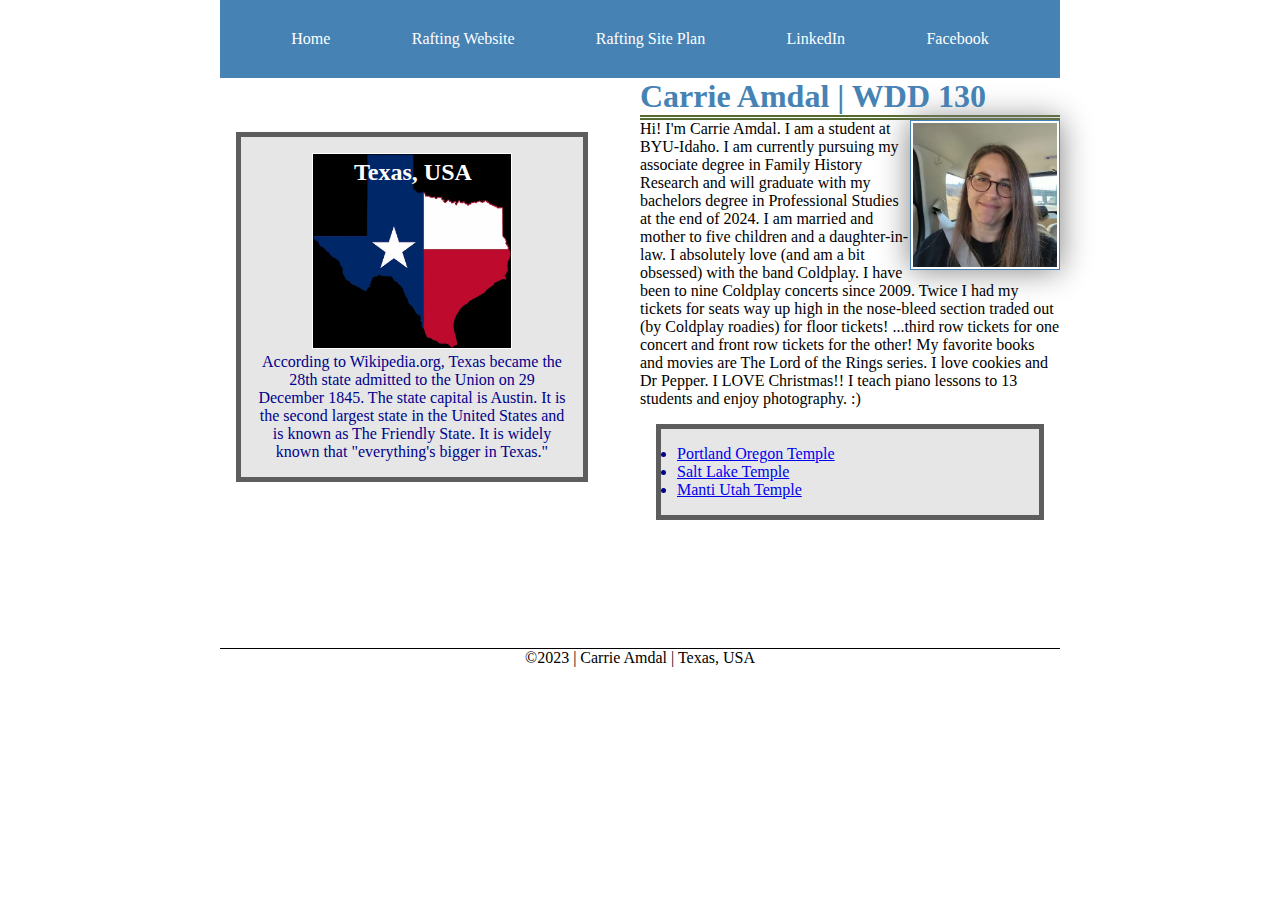
<file: index.html>
<!DOCTYPE html>
<html lang="en-US">
    <head>
        <meta charset="utf-8">
        <meta name="viewport" content="width=device-width,initial-scale=1.0">
        <meta name="description" content="This is Carrie Amdal's BYU-Idaho WDD 130 homepage!">
        <meta name="author" content="Carrie Amdal">
        <title>Carrie Amdal | WDD 130</title>
        <link href="styles/styles.css" rel="stylesheet">
    </head>

    <body>
        <header>
            <nav>
                <a href="#">Home</a>
                <a href="wwr/">Rafting Website</a>
                <a href="wwr/site-plan-rafting.html">Rafting Site Plan</a>
                <a href="https://linkedin.com">LinkedIn</a>
                <a href="https://facebook.com">Facebook</a>
            </nav>
        </header>

        <div class="grid">
            <main>
                <h1>Carrie Amdal | WDD 130</h1>
                <img src="images/profile.webp" alt="Profile picture for Carrie Amdal" width="200">
                <p>Hi! I'm Carrie Amdal. I am a student at BYU-Idaho. I am currently pursuing my associate degree in Family History Research and
                will graduate with my bachelors degree in Professional Studies at the end of 2024. I am married and mother to five children and a daughter-in-law.
                I absolutely love (and am a bit obsessed) with the band Coldplay. I have been to nine Coldplay concerts since 2009. Twice I had my tickets for seats way up
                high in the nose-bleed section traded out (by Coldplay roadies) for floor tickets! ...third row tickets for one concert and front row tickets for the other!  
                My favorite books and movies are The Lord of the Rings series. I love cookies and Dr Pepper. I LOVE Christmas!! I teach piano lessons to 13 students and enjoy photography. :)</p>
                                                        
                    <ul class="box">
                        <li><a href="https://www.churchofjesuschrist.org/temples/details/portland-oregon-temple?lang=eng" target="_blank">Portland Oregon Temple</a></li>
                        <li><a href="https://www.churchofjesuschrist.org/temples/details/salt-lake-temple?lang=eng" target="_blank">Salt Lake Temple</a></li>
                        <li><a href="https://www.churchofjesuschrist.org/temples/details/manti-utah-temple?lang=eng" target="_blank">Manti Utah Temple</a></li>
                    </ul>                    
            </main>
        
            <aside class="box">
                <h2>Texas, USA</h2>
                <img src="images/texas.webp" alt="The outline of the state of Texas filled with the Texas flag">
                <p>According to Wikipedia.org, Texas became the 28th state admitted to the Union on 29 December 1845. The state capital is Austin. It is the second largest state in the United States and is known as The Friendly State. It is widely known that "everything's bigger in Texas."</p>
            </aside>
        </div>

        <footer>
            <p>©2023 | Carrie Amdal | Texas, USA
            </p>
        </footer>
    </body>

    <!-- Last modified 24 November 2023 -->

</html>
</file>
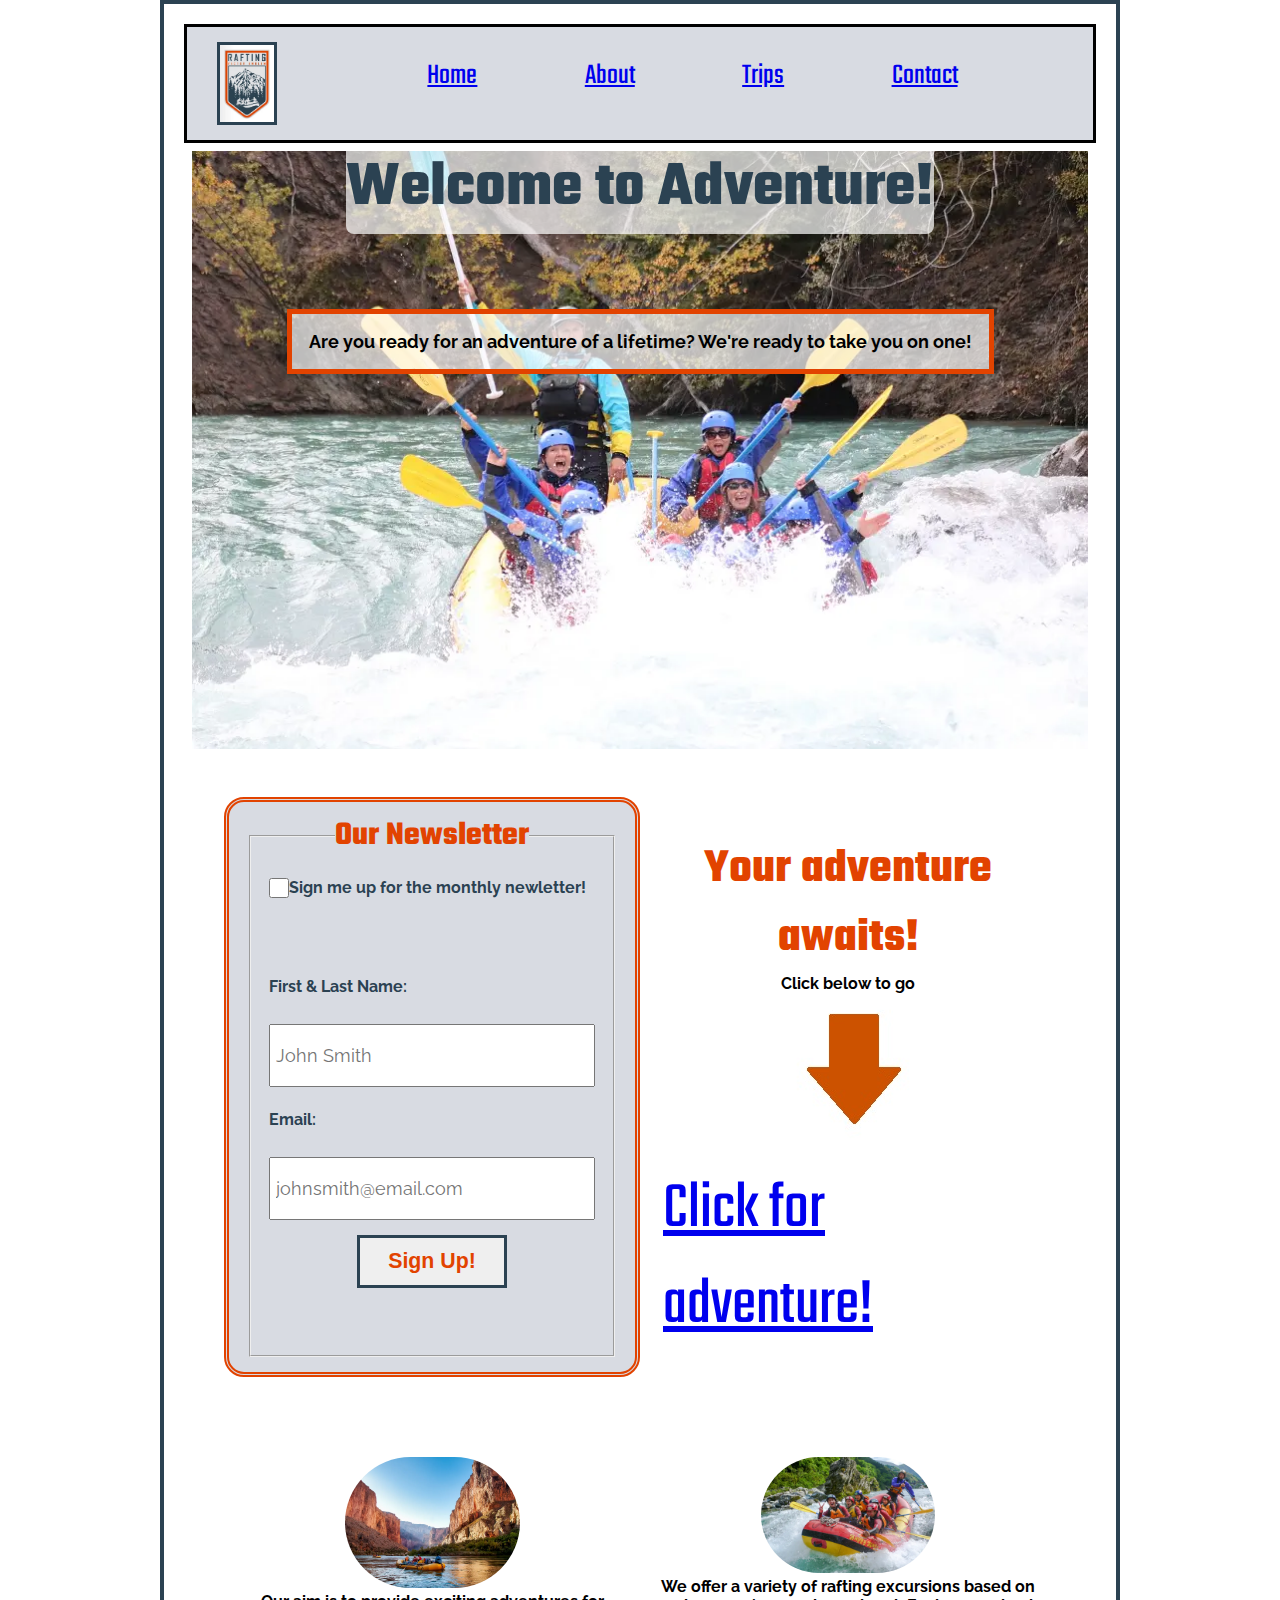
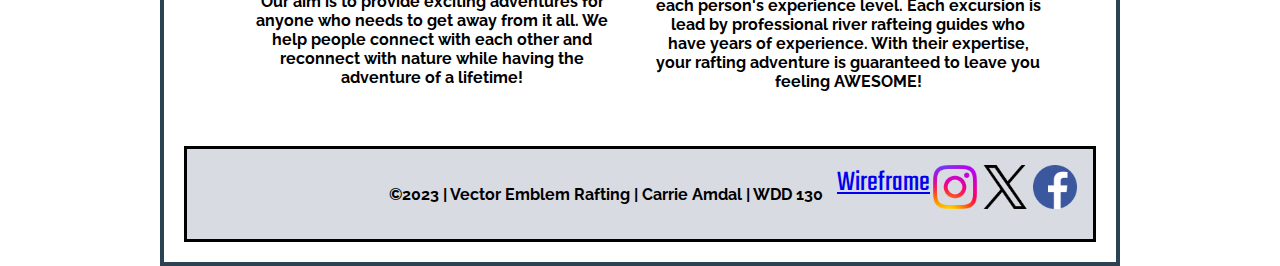
<file: wwr/index.html>
<!DOCTYPE html>
<html lang="en-US">

    <head>
        <meta charset="utf-8">
        <meta name="viewport" content="width=device-width, initial-scale=1">
        <title>Vector Emblem Rafting | Index</title>
        <meta name="description" content="This is the home page for the Vector Emblem Rafting Company where you can sign up for the newsletter, navigate to our other pages, and describes our aim and what we offer.">
        <meta name="author" content="Carrie Amdal">
        <link href="styles/rafting.css" rel="stylesheet">
    </head>

    <body>
        <header class="grid">
            <img src="images/rafting-logo.jpg" alt="The logo for the Vector Emblem Rafting Company">
            <nav>
                <a href="index.html">Home</a>
                <a href="about.html">About</a>
                <a href="trips.html">Trips</a>
                <a href="contact.html">Contact</a>
            </nav>
        </header>

        
    <main>
        <div class="hero">
            <img src="images/homepage-image.webp" alt="White water rafters with oars in air going over a rapid">                
                <h1>Welcome to Adventure!</h1> 
                
                <article class="box">                 
                    <p>Are you ready for an adventure of a lifetime? We're ready to take you on one!</p>
                </article>
        </div>

        <!-- NEWSLETTER AND LINK TO TRIPS -->
        <div class="signup">
            <form>
                <fieldset>
                    <legend>Our Newsletter</legend>
                        <div class="subscribe">
                            <input type="checkbox" id="subscribe" name="subscribe">
                            <label for="subscribe">Sign me up for the monthly newletter!</label>
                        </div>

                        <div>
                        <label for="fullname">First & Last Name:</label> 
                            <input type="text" id="fullname" name="fullname" placeholder="John Smith">
                        </div>
        
                        <div>
                            <label for="useremail">Email:</label>
                            <input type="email" id="useremail" name="useremail" placeholder="johnsmith@email.com">
                        </div> 
                        
                        <button type="submit">Sign Up!</button>
                </fieldset>
            </form>
            
            <div>
                <h2>Your adventure awaits!</h2>
                <p>Click below to go</p>
                <img src="images/downarrow.jpg" alt="An arrow pointing down">
                <nav class="biglink">                
                    <a href="trips.html">Click for adventure!</a>
                </nav>
            </div>
        </div>

        <section class="signup">
            <figure>
                <img src="images/rafting6.webp" alt="View from a raft going down a river">
                <figcaption>Our aim is to provide exciting adventures for anyone who needs to get away from 
                    it all. We help people connect with each other and reconnect with nature while 
                    having the adventure of a lifetime!
                </figcaption>
            </figure>

            <figure>
                <img src="images/offer.webp" alt="Rafters loving it on the river">
                <figcaption>We offer a variety of rafting excursions based on each person's experience level. 
                    Each excursion is lead by professional river rafteing guides who have years of 
                    experience. With their expertise, your rafting adventure is guaranteed to leave you 
                    feeling AWESOME!</figcaption>
            </figure>
        </section>

        
    </main>

        <footer>
            <p>©2023 | Vector Emblem Rafting | Carrie Amdal | WDD 130</p>
            <nav>
                <a href="indexWireframe.html">Wireframe</a>
                <a href="https://instagram.com"> 
                    <!-- target="_blank">https://instagram.com</a> -->
                    <img src="images/instagram.png" alt="Instagram">
                </a>
                <a href="https://x.com">
                    <img src="images/x.png" alt="X">
                </a>
                <a href="https://facebook.com">
                    <img src="images/facebook.png" alt="Facebook">
                </a>
            </nav>
        </footer>
    </body>

</html>

<!-- Last modified 11 December 2023 by Carrie Amdal -->
</file>
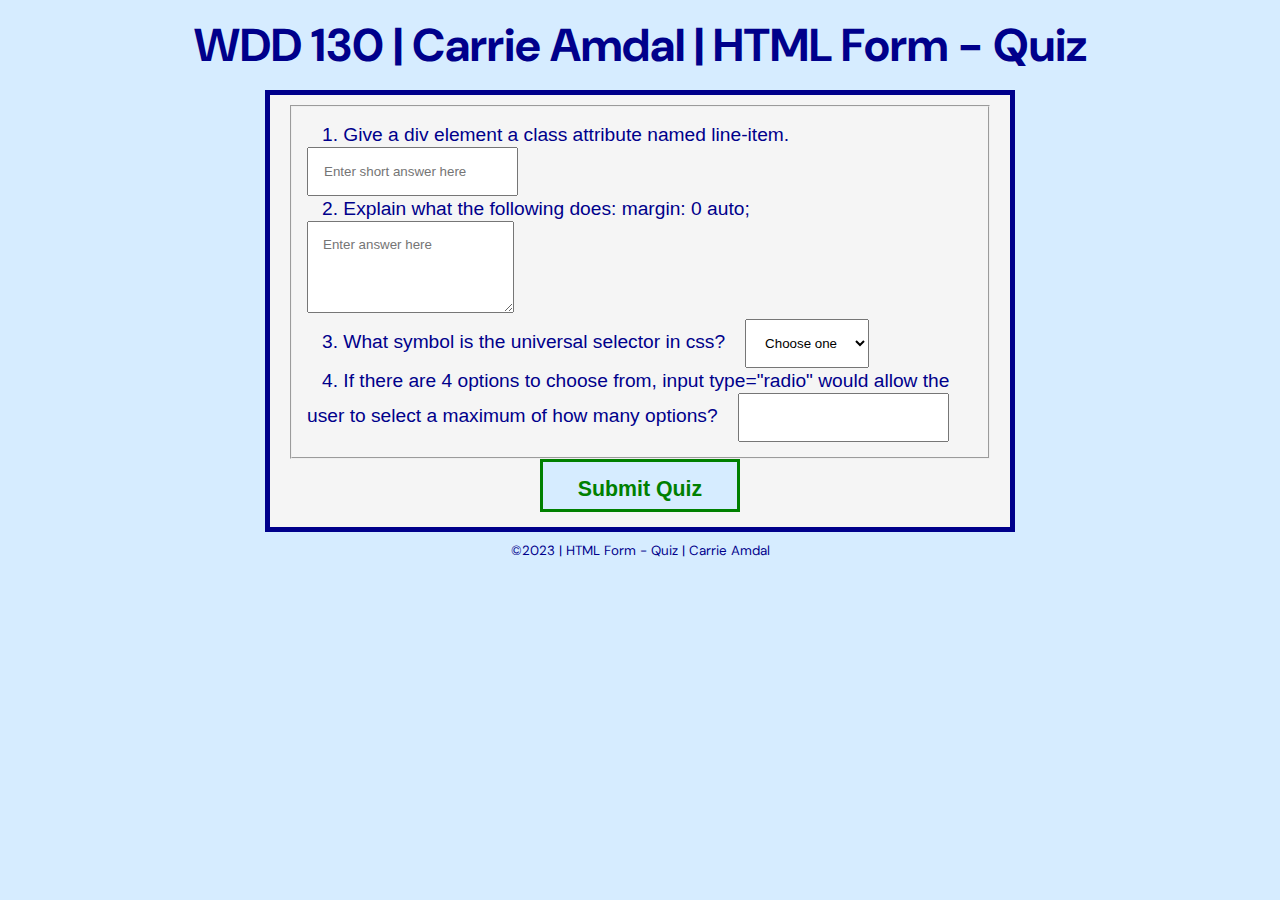
<file: quiz.html>
<!DOCTYPE html>
<html lang="en-US">

<head>
    <meta charset="utf-8">
    <meta name="viewport" content="width=device-width,initial-scale=1.0">
    <title>WDD 130 | HTML Form - Quiz</title>
    <meta name="description" content="The quiz assignment for week 5'">
    <meta name="author" content="Carrie Amdal">
    <link href="styles/quiz.css" rel="stylesheet">
</head>

<body>
    <header>
        <h1>WDD 130 | Carrie Amdal | HTML Form - Quiz</h1>
    </header>

    <main>
        <form>
            <fieldset>
                <div>
                    <label for="q1">1. Give a div element a class attribute named line-item.</label>
                    <input type="text" id="q1" name="q1" placeholder="Enter short answer here">
                </div>

                <div>
                    <label for="q2">2. Explain what the following does: margin: 0 auto;</label>
                    <textarea id="q2" name="q2" rows="4" placeholder="Enter answer here"></textarea>
                </div>

                <div>
                    <label for="q3">3. What symbol is the universal selector in css?</label>
                    <select id="q3" name="q3">
                        <option value="" selected disabled>Choose one</option>
                        <option value="q3a">.</option>
                        <option value="q3b">*</option>
                        <!-- <option value="q3c"><></option> -->
                        <option value="q3d">#</option>
                    </select>
                </div>

                <div>
                    <label for="q4">4. If there are 4 options to choose from, input type="radio" would allow the user to select a maximum of how many options?</label>
                    <input type="number" id="q4" name="q4">
                </div>
            </fieldset>

            <button type="submit">Submit Quiz</button>
        </form>

    </main>

    <footer>
        <p>©2023 | HTML Form - Quiz | Carrie Amdal</p>
    </footer>
</body>

</html>
</file>
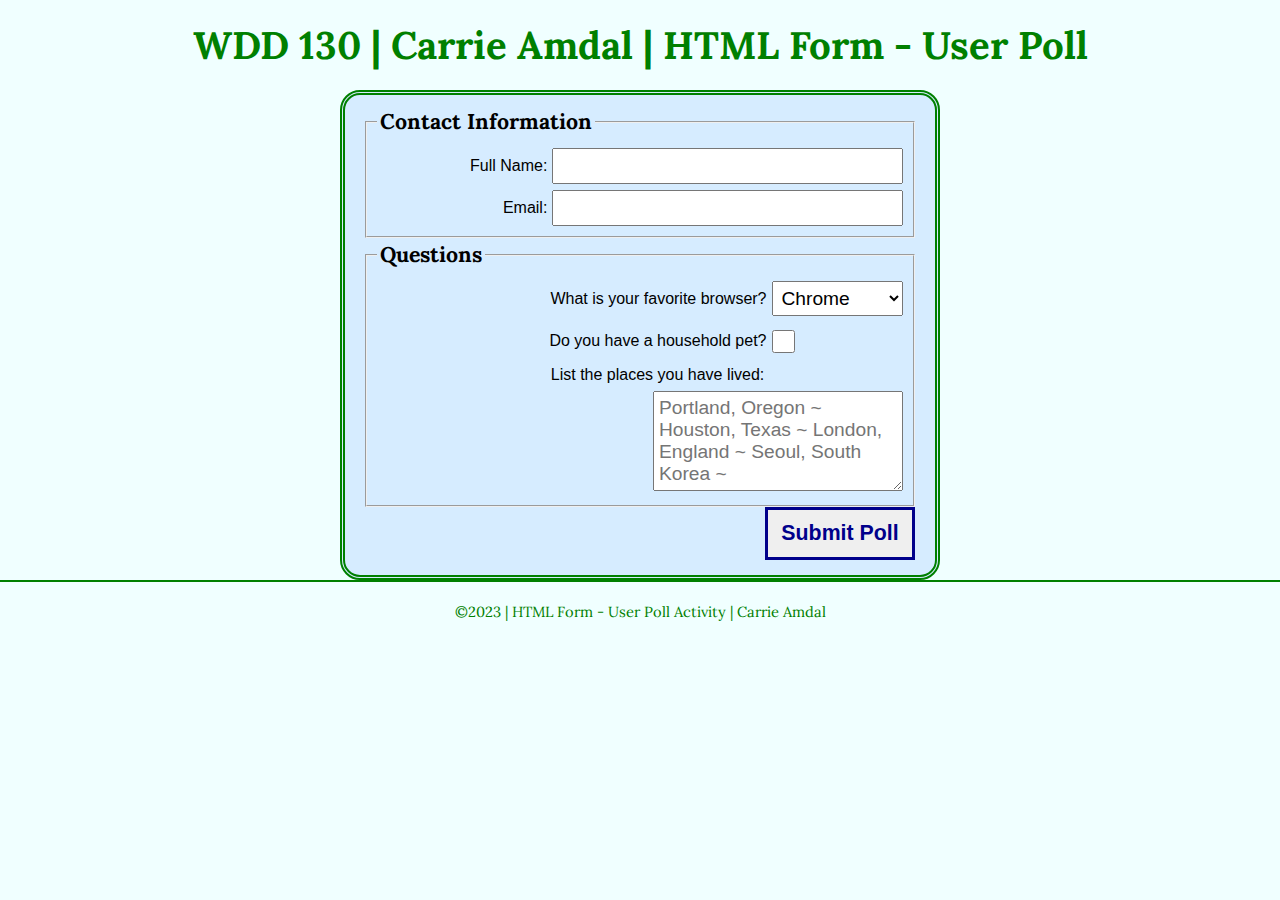
<file: week05/poll-form.html>
<!DOCTYPE html>
<html lang="en-US">

<head>
    <meta charset="utf-8">
    <meta name="viewport" content="width=device-width,initial-scale=1.0">
    <title>WDD 130 | HTML Form - User Poll</title>
    <meta name="description" content="The activity assignment for week 5'">
    <meta name="author" content="Carrie Amdal">
    <link href="styles/poll-form.css" rel="stylesheet">
</head>

<body>
    <header>
        <h1>WDD 130 | Carrie Amdal | HTML Form - User Poll</h1>
    </header>

    <main>
        <form>
            <fieldset>
                <legend>Contact Information</legend>
                <div class="form-item column2">
                    <label for="fullname">Full Name:</label> 
                    <input type="text" id="fullname" name="fullname">
                </div>

                <div class="form-item column2">
                    <label for="useremail">Email:</label>
                    <input type="email" id="useremail" name="useremail">
                </div>
            </fieldset>

            <fieldset>
                <legend>Questions</legend>
                <div class="form-item column1">
                    <label for="browser">What is your favorite browser?</label>
                    <select id="browser" name="browser">
                        <option value="chrome">Chrome</option>
                        <option value="firefox">Firefox</option>
                        <option value="edge">Edge</option>
                    </select>
                </div>

                <div class="form-item column1">
                    <label for="pet">Do you have a household pet?</label>
                    <input type="checkbox" id="pet" name="pet">
                </div>
                
                <div class="column3">
                    <label for="feedback">List the places you have lived:</label>
                </div>

                <div class="column4">
                    <textarea id="feedback" name="feedback" rows="4" placeholder="Portland, Oregon ~ Houston, Texas ~ London, England ~ Seoul, South Korea ~"></textarea>
                </div>
            </fieldset>
            
            <button type="submit">Submit Poll</button>
        </form>


    </main>

    <footer>
        <p>©2023 | HTML Form - User Poll Activity | Carrie Amdal</p>
    </footer>
</body>

</html>
</file>
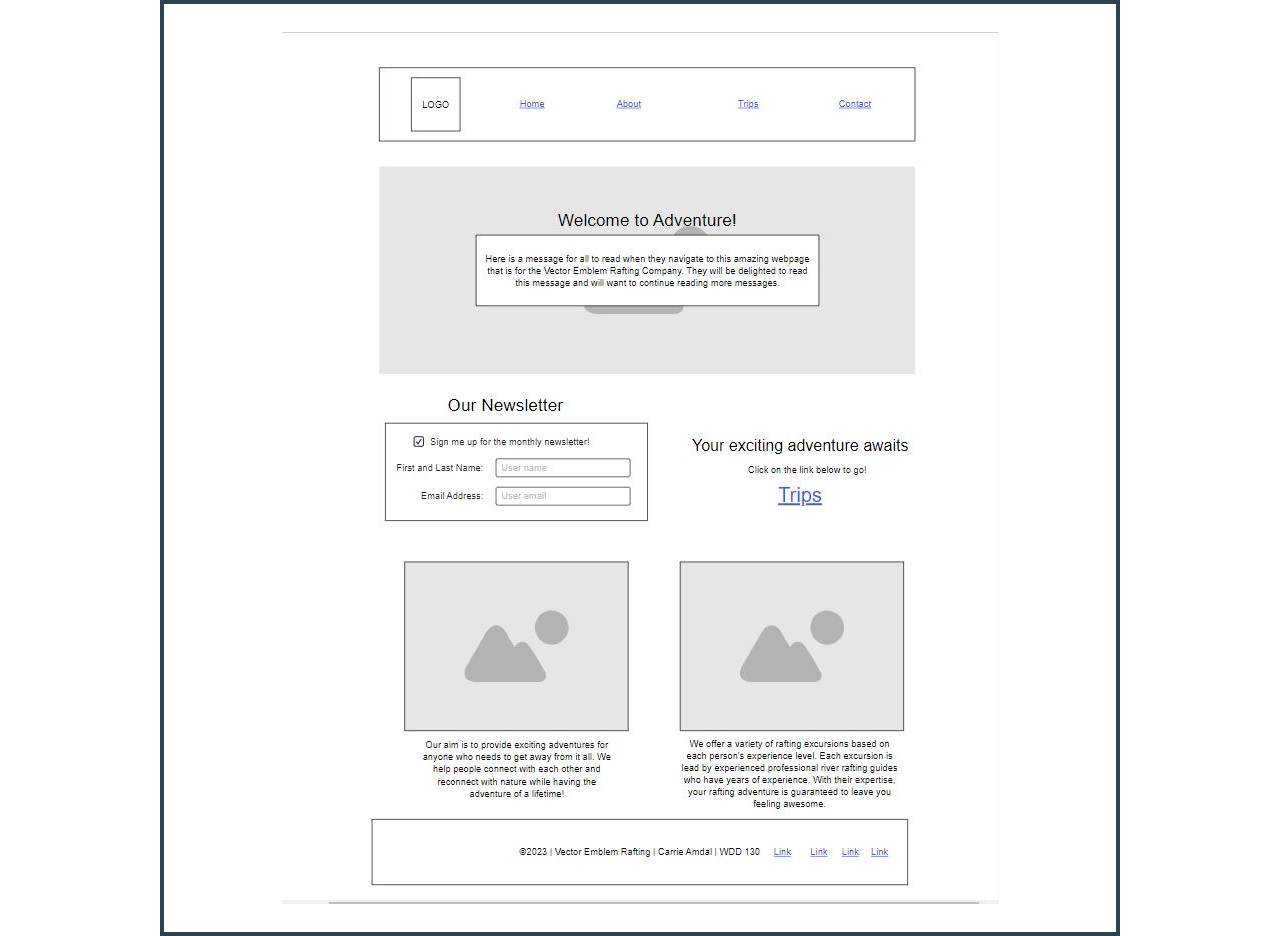
<file: wwr/homepageWireframe.html>
<!DOCTYPE html>
<html lang="en-US">

    <head>
        <meta charset="utf-8">
        <meta name="viewport" content="width=device-width, initial-scale=1">
        <title>Vector Emblem Rafting Contact Us | Wireframe for Homepage</title>
        <meta name="description" content="A screenshot of the wireframe for the homepage.">
        <meta name="author" content="Carrie Amdal">
        <link href="styles/rafting.css" rel="stylesheet">
    </head>


<body>
    <div class="wireframe">
        <img src="images/homepageWireframe.JPG" alt="An image of the wireframe for this webpage">
    </div>
</body>
</file>
<file: styles/styles.css>
* {
  margin: 0;
  padding: 0;
  box-sizing: border-box;
}

header, .grid, footer {
  max-width: 840px;
  margin: 0 auto;
}

nav {
  display: flex;
  background-color: steelblue;
  padding: 10px;
  justify-content: space-evenly;
  align-content: center;
}

nav a {
  color: white;
  display: block;
  padding: 20px;
  text-decoration: none;
}

h1 {
  color: steelblue;
  border-bottom: thick double darkolivegreen;
}

main img {
  width: 150px;
  height: auto;
  border: 1px solid steelblue;
  padding: 2px;
  box-shadow: 0 0 30px gray;
  float: right;
}

p { 
  padding: 0;
}

main {
  max-width: 840px;
  grid-column: 2/3;
}

aside {
  position: absolute;
  width: 22rem;
  text-align: center;
  grid-column: 1/3;
}

aside h2 {
  position: absolute;
  top: 22px;
  left: 113px;
  color: white;
}

aside img {
  width: 200px;
  height: auto;
  border: 1px solid rgb(255,255,255);
}

footer {
  margin-top: 7rem;
  border-top: 1px solid black;
  text-align: center;
}

/* Class Selectors */
.box {
  margin: 1rem;
  border: 5px solid rgba(3, 2, 4, 0.6);
  padding: 1rem;
  background-color: #E6E6E6;
  color: darkblue;
}

.grid {
  display: grid;
  align-items: center;
  grid-template-columns: 1fr 1fr;
}
</file>
<file: wwr/styles/rafting.css>
@import url('https://fonts.googleapis.com/css2?family=Caveat&family=Oswald:wght@200&family=Raleway:wght@300&family=Teko:wght@300&display=swap');

* {
    margin: 0;
    padding: 0;
    box-sizing: border-box;
}

:root {
    --primary-color: #2B4252;
    --secondary-color: #E24300;
    --accent1-color: #BDAC9C;
    --accent2-color: #D8DBE2;

    --heading-font: 'Teko', san-serif;
    --paragraph-font: 'Raleway', san-serif;

    --nav-background-color: #233643; 
    --nav-link-color: #FF9F75;
    --nav-hover-link-color: #FFFFFF;
    --nav-hover-background-color: #625141;
}

/* BODY */

body {
    font-family: var(--paragraph-font);
    margin: 0 auto;
    max-width: 960px;
    padding: 20px;
    border-style: solid;
    border-color: var(--primary-color);
    border-width: 3pt;
}

/* HEADER - LOGO & NAV */

header {
    padding: 15px;
    background-color: var(--accent2-color);
    max-width: 960px;
    margin: 0 auto;
    border-style: solid;
}

header img {
    width: 60px;
    border-style: solid;
    border-color: var(--primary-color);
}

nav {
    display: flex;
    font-family: var(--heading-font);
    padding: 13px;
    font-size: 22pt;
    justify-content: space-evenly;
    align-content: center;
}

            /* MAIN */
/* DIV - VECTOR EMBLEM RAFTING  */
        /* CLASS - HERO, CENTER, BOX */

div {
    display: grid;
    padding: 8px;
}

h1 {
    position: absolute;
    font-family: var(--heading-font);
    color: var(--primary-color);
    font-size: 48pt;
    background-color: rgba(255,255,255,0.7);
    border-radius: .5rem;
} 

article {
    position: relative;
    top: 150px;
    
}

article img {
    position: absolute;
    width: 222px;
    float: right;
}


section {
    display: flex;
    justify-content: space-around;
    text-align: center;
    padding: 20px;
}

h2, h3 {
    font-family: var(--heading-font);
    color: var(--secondary-color);
    font-size: 36pt;
    text-align: center;
    padding-top: 30px;
}

h4, h5, h6 {
    font-family: var(--heading-font);
    color: forestgreen;
    font-size: 22pt;
    text-align: center;
    padding-top: 30px;
}

p {
    font-family: var(--paragraph-font);
    color: black;
    font-weight: bold;
    padding: 1px;
}

figure img {
    max-width: 175px;
    border-radius: 8rem;
}

figcaption {
    font-size: 12pt;
    font-weight: bold;
    padding-bottom: 15px;
    padding-left: 15px;
    padding-right: 15px;
    text-align: center;
}

/* FORM */

legend {
    font-family: var(--heading-font);
    font-weight: bolder;
    font-size: 25pt;
    color: var(--secondary-color);
    text-align: center;
}

form {
    width: 100%;
    margin: 0 auto;
    padding-top: 10px;
    padding-bottom: 15px;
    padding-left: 20px;
    padding-right: 20px;
    border: 5px double var(--secondary-color);
    border-radius: 20px;
    background-color: var(--accent2-color);
    color: var(--primary-color);
    display: grid;
}

fieldset {
    display: grid;
    grid-gap: .4rem;
    padding: 10px;
}

label {
    text-align: left;
    padding-right: 5px; 
    font-size: 12pt;
    font-weight: bold;
}

input, select, textarea {
    padding: 5px;
    font-size: large;
    font-family: var(--paragraph-font);
}

input[type="radio"] {
    width: 15px;
    height: 15px;
}

input[type="checkbox"] {
    width: 20px;
    height: 20px;
}

button {
    width: 150px;
    height: 53px;
    font-size: 16pt;
    color: var(--secondary-color);
    font-weight: bold;
    border: 3px solid var(--primary-color);
}

button[type="submit"] {
    margin: 0 auto;
}

button:hover {
    background-color: lightgreen;
}

/* TABLE */
table {
    border: 3px solid black;
    border-collapse: collapse;
    text-align: left;
}

caption {
    font-family: var(--heading-font);
    color: var(--secondary-color);
    font-weight: bold;
    font-size: 36pt;
}

thead {
    font-weight: bolder;
    background-color: var(--accent2-color);
}

td {
    border: 1px solid var(--primary-color);
    padding: 5px;
}

ul {
    padding: 18px;
}

/* FOOTER */

footer {
    display: grid;
    grid-template-columns: 3fr 1fr;
    align-items: center;
    justify-items: right;
    background-color: var(--accent2-color);
    border-style: solid;
}

footer img {
    width: 50px;
    padding: 3px;
}

/* CLASS SELECTORS */
.hero {
    position: relative;
    justify-items: center;
}

.box {
    margin: 1rem;
    border: 5px solid var(--secondary-color);
    padding: 1rem;
    background-color: rgba(255,255,255,0.7);
    position: absolute;
    font-size: large;
  }

.grid {
    display: grid;
    grid-template-columns: 90px 1fr;
    column-gap: 15px;
}

.hero img {
    position: relative;
    max-width: 100%;
    margin: 0 auto;
}

.map {
    margin: 0 auto;
    width: auto;
    border: 3px 3px black;
    padding-bottom: 20px;
}

.info {
    display: grid;
}

.subscribe {
    display: flex;
}

.form {
    padding: 30px;
}

.contact_page {
    position: relative;
    text-align: center;
}

.wireframe {
    justify-content: center;
}

.trips p {
    width: 187px;
    text-align: justify;
}

.biglink {
    font-size: 50pt;
    padding: 15px;
}

.signup {
    display: grid;
    grid-template-columns: 1fr 1fr;
    padding: 40px;
}

.signup p, img {
    margin: 0 auto;
    width: auto;
}

.requirements {
    text-align: left;
    border: solid;
    width: 500px;
    margin: 0 auto;
}
</file>
<file: styles/quiz.css>
@import url('https://fonts.googleapis.com/css2?family=Caveat&family=DM+Sans:opsz,wght@9..40,200&family=Lora&family=Oswald:wght@200&family=Raleway:wght@300&family=Teko:wght@300&display=swap');

* {
    margin: 0;
    padding: 0;
    box-sizing: border-box;
}

body {
    font-family: DM Sans, sans-serif;
    color: darkblue;
    background-color: #D6ECFF;
    font-size: larger;
}

header {
    display: grid;
    margin: 0 auto;
    justify-content: center;
    font-size: larger;
    font-weight: bold;
    padding: 15px;
}

form {
    width: 750px;
    margin: 0 auto;
    padding-top: 10px;
    padding-bottom: 15px;
    padding-left: 20px;
    padding-right: 20px;
    border: 5px solid darkblue;
    background-color: whitesmoke;
    display: grid;
}

label, input, button, select, textarea, text {
    font-family: Arial, Helvetica, sans-serif;
    padding: 15px;
}

fieldset {
    padding: 15px;
}

button {
    width: 200px;
    height: 53px;
    font-size: 16pt;
    color: green;
    font-weight: bold;
    border: 3px solid green;
}

button[type="submit"] {
    margin: 0 auto;
    background-color: #D6ECFF;
}

button:hover {
    background-color: lightgreen;
}

footer {
    display: grid;
    justify-content: center;
    padding: 10px;
    width: auto;
    font-size: 10pt;
}
</file>
<file: week05/styles/poll-form.css>
@import url('https://fonts.googleapis.com/css2?family=Caveat&family=Lora&family=Oswald:wght@200&family=Raleway:wght@300&family=Teko:wght@300&display=swap');

* {
    margin: 0;
    padding: 0;
    box-sizing: border-box;
}

:root {
    --paragraph-font: 'Lora', serif;
}

body {
    font-family: var(--paragraph-font);
    color: green;
    background-color: azure;
}

header {
    display: grid;
    margin: 0 auto;
    justify-content: center;
    font-size: larger;
    padding: 20px;
}

form {
    width: 600px;
    margin: 0 auto;
    padding-top: 10px;
    padding-bottom: 15px;
    padding-left: 20px;
    padding-right: 20px;
    border: 5px double green;
    border-radius: 20px;
    background-color: #D6ECFF;
    color: black;
    display: grid;
}

fieldset {
    display: grid;
    grid-gap: .4rem;
    padding: 10px;
}

legend {
    font-weight: bold;
    font-size: 16pt;
    padding: 3px;
}

label, input, button, select, textarea {
    font-family: Arial, Helvetica, sans-serif;
}

label {
    text-align: right;
    padding-right: 5px; 
    font-size: 12pt;
}

input, select, textarea {
    padding: 5px;
    font-size: larger;
}

input[type="checkbox"] {
    width: 23px;
    height: 23px;
    vertical-align: bottom;
}

button {
    width: 150px;
    height: 53px;
    font-size: 16pt;
    color: darkblue;
    font-weight: bold;
    border: 3px solid darkblue;
}

button[type="submit"] {
    margin: 0 0 0 auto;
}

button:hover {
    background-color: lightgreen;
}

footer {
    display: grid;
    justify-content: center;
    padding: 20px;
    border-top: 2px solid green;
    width: auto;
    font-size: 11pt;
}

/* CLASS SELECTORS */
.form-item {
    display: grid;
    align-items: center;
}

.column1 {
    grid-template-columns: 3fr 1fr;
    margin: auto 0;
    padding-bottom: 7px;
}

.column2 {
    grid-template-columns: 1fr 2fr;
}

.column3 {
    display: grid;
    text-align: right;
    padding-right: 3px;
    grid-template-columns: 3fr 1fr;
}

.column4 {
    text-align: right;
}
</file>
